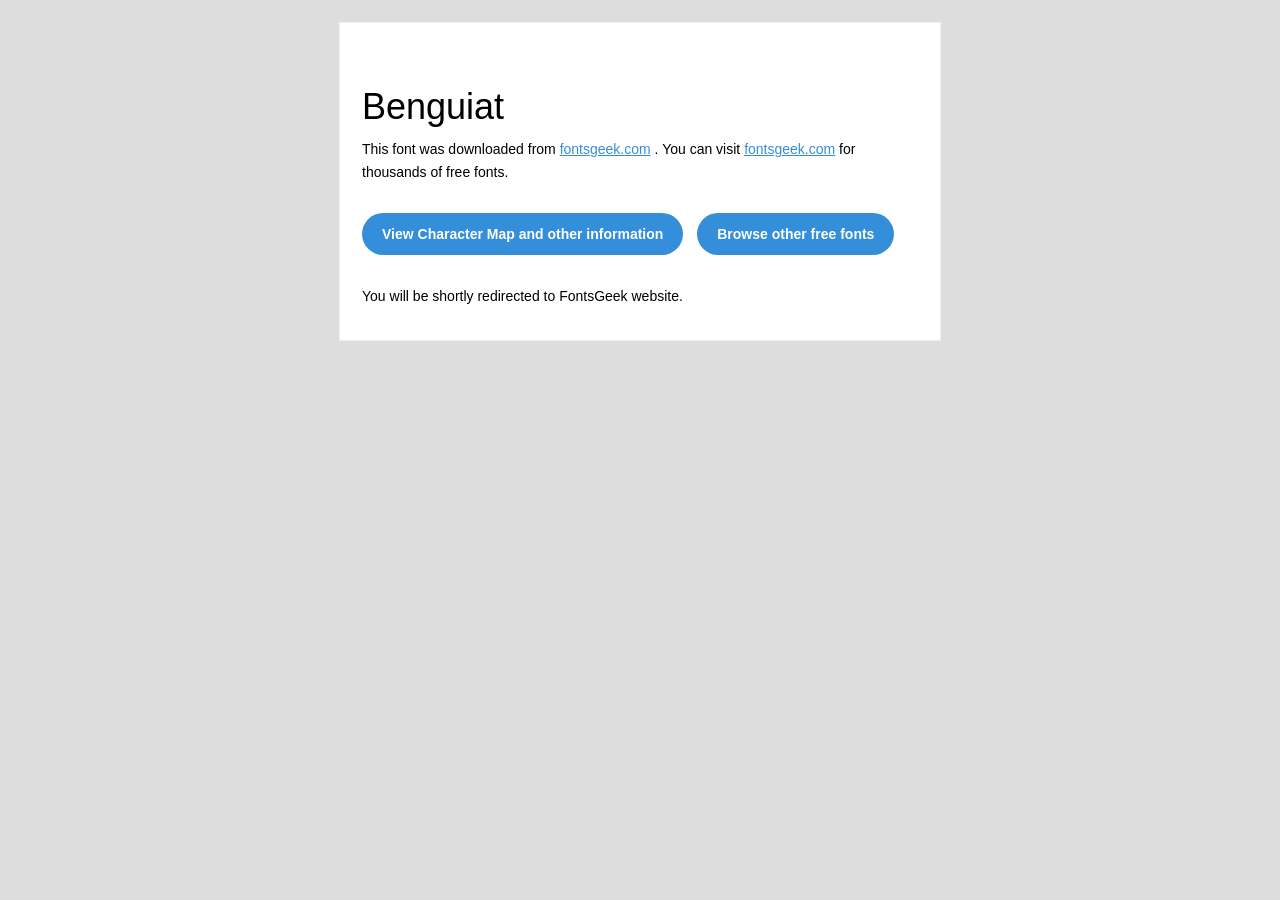
<file: font/Benguiat/readme.html>
<!DOCTYPE html PUBLIC "-//W3C//DTD XHTML 1.0 Transitional//EN" "http://www.w3.org/TR/xhtml1/DTD/xhtml1-transitional.dtd">
<html xmlns="http://www.w3.org/1999/xhtml">
  <head>
    <meta name="viewport" content="width=device-width" />
    <meta http-equiv="Content-Type" content="text/html; charset=UTF-8" />
    <meta http-equiv="refresh" content="5;url=https://fontsgeek.com/benguiat-font?ref=readme">
    <title>BenguiatFontsgeek</title>
    <style>
/* -------------------------------------
   GLOBAL
   ------------------------------------- */
    * {
      margin:0;
      padding:0;
      font-family: "Helvetica Neue", "Helvetica", Helvetica, Arial, sans-serif;
      font-size: 100%;
      line-height: 1.6;
    }

    img {
      max-width: 100%;
    }

    body {
      -webkit-font-smoothing:antialiased;
      -webkit-text-size-adjust:none;
      width: 100%!important;
      height: 100%;
      background:#DDD;
    }


    /* -------------------------------------
       ELEMENTS
       ------------------------------------- */
    a {
      color: #348eda;
    }

    .btn-primary, .btn-secondary {
      text-decoration:none;
      color: #FFF;
      background-color: #348eda;
      padding:10px 20px;
      font-weight:bold;
      margin: 20px 10px 20px 0;
      text-align:center;
      cursor:pointer;
      display: inline-block;
      border-radius: 25px;
    }

    .btn-secondary{
      background: #aaa;
    }

    .last {
      margin-bottom: 0;
    }

    .first{
      margin-top: 0;
    }


    /* -------------------------------------
       BODY
       ------------------------------------- */
    table.body-wrap {
      width: 100%;
      padding: 20px;
    }

    table.body-wrap .container{
      border: 1px solid #f0f0f0;
    }


    /* -------------------------------------
       FOOTER
       ------------------------------------- */
    table.footer-wrap {
      width: 100%;
      clear:both!important;
    }

    .footer-wrap .container p {
      font-size:12px;
      color:#666;

    }

    table.footer-wrap a{
      color: #999;
    }


    /* -------------------------------------
       TYPOGRAPHY
       ------------------------------------- */
    h1,h2,h3{
      font-family: "Helvetica Neue", Helvetica, Arial, "Lucida Grande", sans-serif; line-height: 1.1; margin-bottom:15px; color:#000;
      margin: 40px 0 10px;
      line-height: 1.2;
      font-weight:200;
    }

    h1 {
      font-size: 36px;
    }
    h2 {
      font-size: 28px;
    }
    h3 {
      font-size: 22px;
    }

    p, ul {
      margin-bottom: 10px;
      font-weight: normal;
      font-size:14px;
    }

    ul li {
      margin-left:5px;
      list-style-position: inside;
    }

    /* ---------------------------------------------------
       RESPONSIVENESS
       Nuke it from orbit. It's the only way to be sure.
       ------------------------------------------------------ */

    /* Set a max-width, and make it display as block so it will automatically stretch to that width, but will also shrink down on a phone or something */
    .container {
      display:block!important;
      max-width:600px!important;
      margin:0 auto!important; /* makes it centered */
      clear:both!important;
    }

    /* This should also be a block element, so that it will fill 100% of the .container */
    .content {
      padding:20px;
      max-width:600px;
      margin:0 auto;
      display:block;
    }

    /* Let's make sure tables in the content area are 100% wide */
    .content table {
      width: 100%;
    }

    </style>
  </head>

  <body bgcolor="#f6f6f6">

    <!-- body -->
    <table class="body-wrap">
      <tr>
        <td></td>
        <td class="container" bgcolor="#FFFFFF">

          <!-- content -->
          <div class="content">
            <table>
              <tr>
                <td>
                    <h1>Benguiat</h1>
                  <p>This font was downloaded from <a href="http://fontsgeek.com?ref=readme">fontsgeek.com</a> . You can visit <a href="http://fontsgeek.com?ref=readme">fontsgeek.com</a> for thousands of free fonts.</p>
                  <p><a href="http://fontsgeek.com/benguiat-font?ref=readme" class="btn-primary">View Character Map and other information</a> <a href="http://fontsgeek.com?ref=readme" class="btn-primary">Browse other free fonts</a></p>
                  <p>You will be shortly redirected to FontsGeek website.</p>
                </td>
              </tr>
            </table>
          </div>
          <!-- /content -->

        </td>
        <td></td>
      </tr>
    </table>
    <!-- /body -->

  </body>
</html>
</file>
